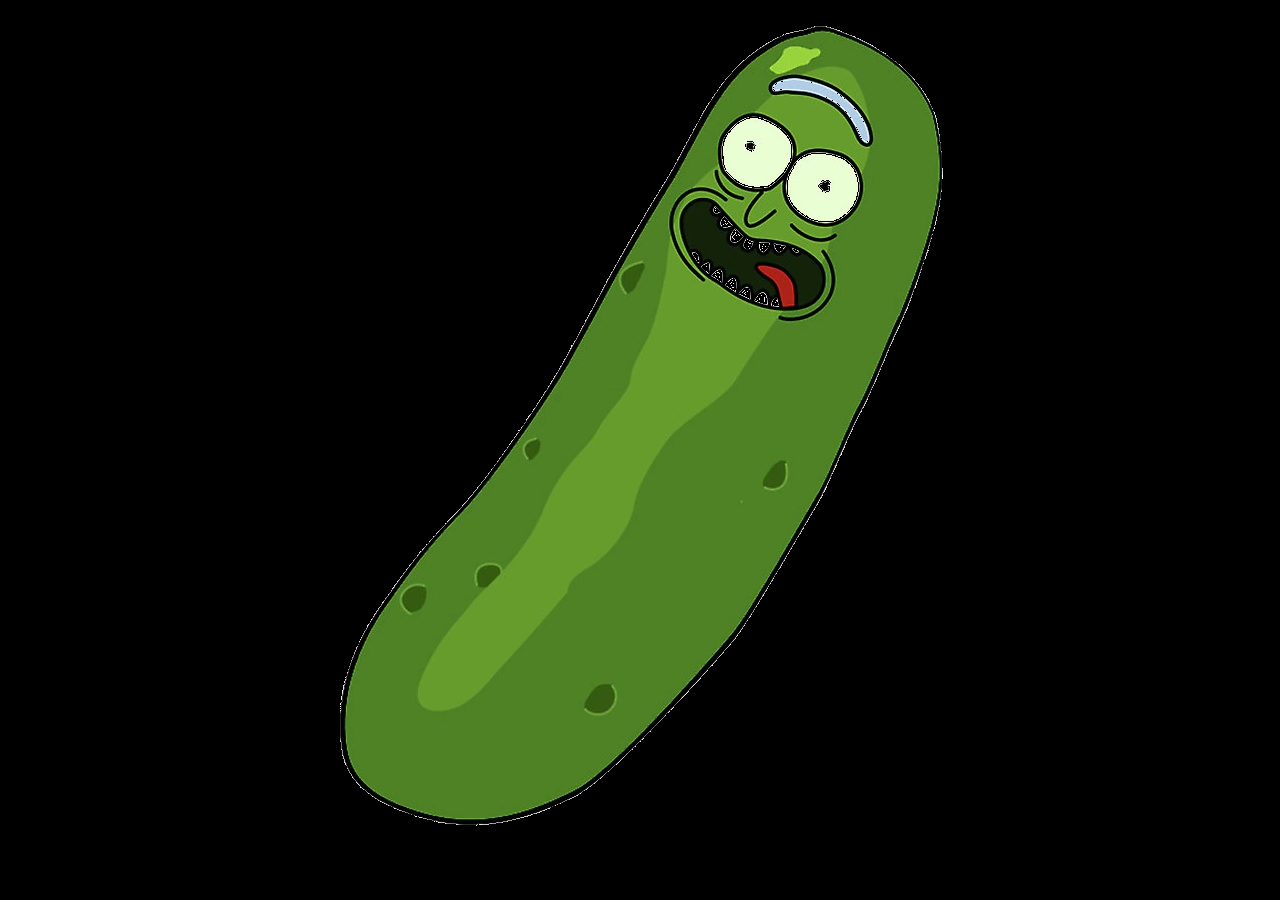
<file: pages/rick.html>
---
permalink: /pickle/rick
---
<!DOCTYPE html>
<html>

<body style="background-color:rgb(0, 0, 0);">

    <center>
        <img src="/files/pickle_rick.webp">
    </center>
    <!-- Made with love in Czech Republic ♥ -->
</body>

</html>
</file>
